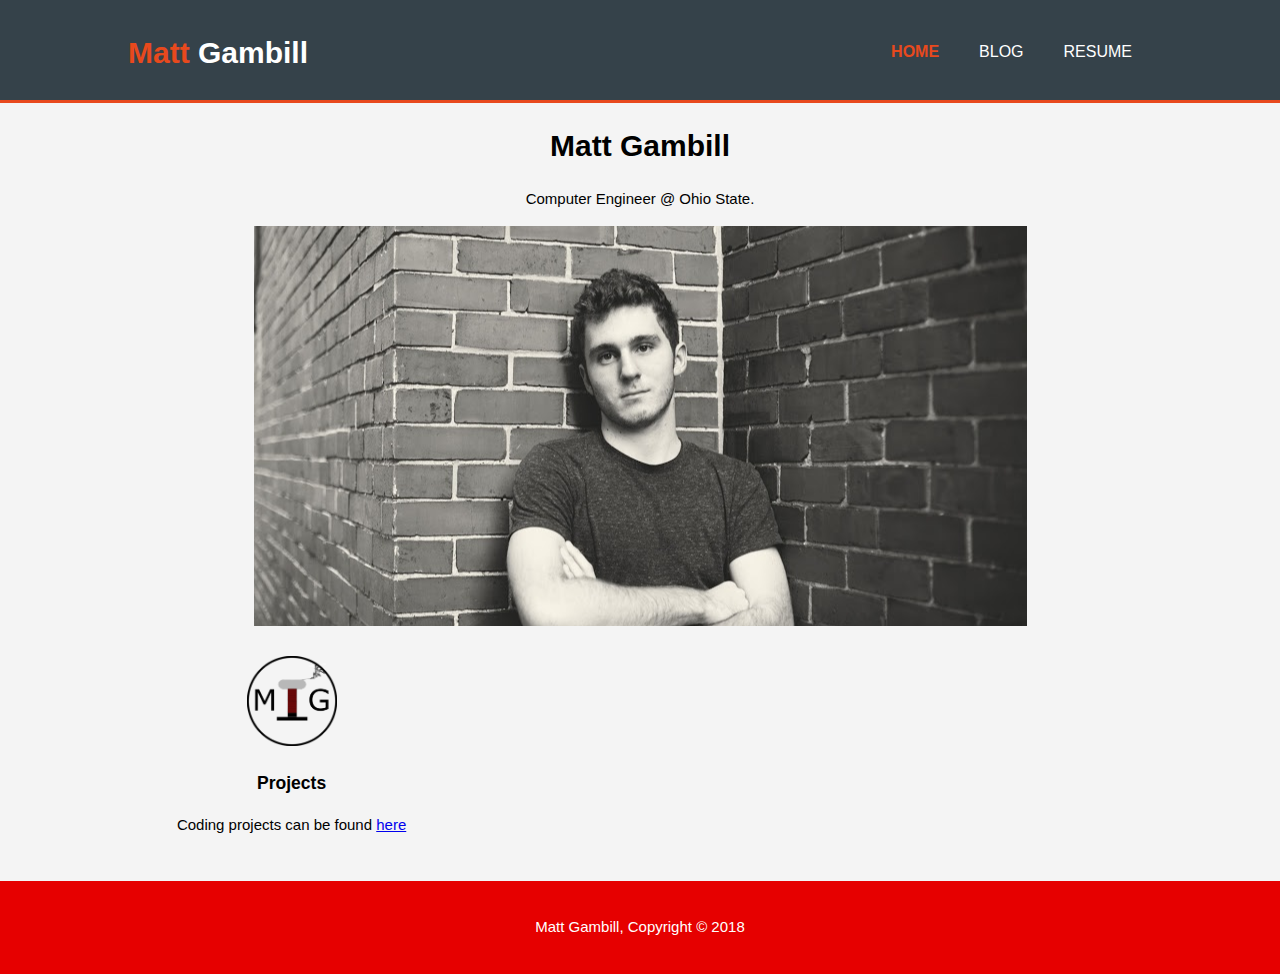
<file: index.html>
<!DOCTYPE html>
<html>
  <head>
    <meta charset="utf-8">
    <meta name="viewport" content="width=device-width">
    <meta name="description" content="Affordable and professional web design">
	  <meta name="keywords" content="web design, affordable web design, professional web design">
  	<meta name="author" content="Brad Traversy">
    <title>Matt Gambill | Welcome</title>
    <link rel="stylesheet" href="./css/style.css">
  </head>
  <body>
    <header>
      <div class="container">
        <div id="branding">
          <h1><span class="highlight">Matt</span> Gambill</h1>
        </div>
        <nav>
          <ul>
            <li class="current"><a href="index.html">Home</a></li>
            <li><a href="https://mattgambill.github.io">Blog</a></li>
            <li><a href="https://s3.amazonaws.com/symp.csm.usprod/asc-osu/files/bed/bed172cbe82974011089eab804c3b6c4.pdf" target="_blank">Resume</a></li>
          </ul>
        </nav>
      </div>
    </header>

    <section id="title">
      <div class="container">
        <h1>Matt Gambill</h1>
        <p>Computer Engineer @ Ohio State.</p>
      </div>
    </section>

    <section id="showcase">
      <div class="container">
       <!--<h1>Matt Gambill</h1>
        <p>Computer Engineer @ Ohio State.</p>-->
      </div>
    </section>


    <section id="boxes">
      <div class="container">
        <div class="box">
          <img src="./img/logo_html.png">
          <h3>Projects</h3>
          <p>Coding projects can be found <a href="https://github.com/mattgambill">here</a></p>
        </div>
    </section>

    <footer>
      <p>Matt Gambill, Copyright &copy; 2018</p>
    </footer>
  </body>
</html>
</file>
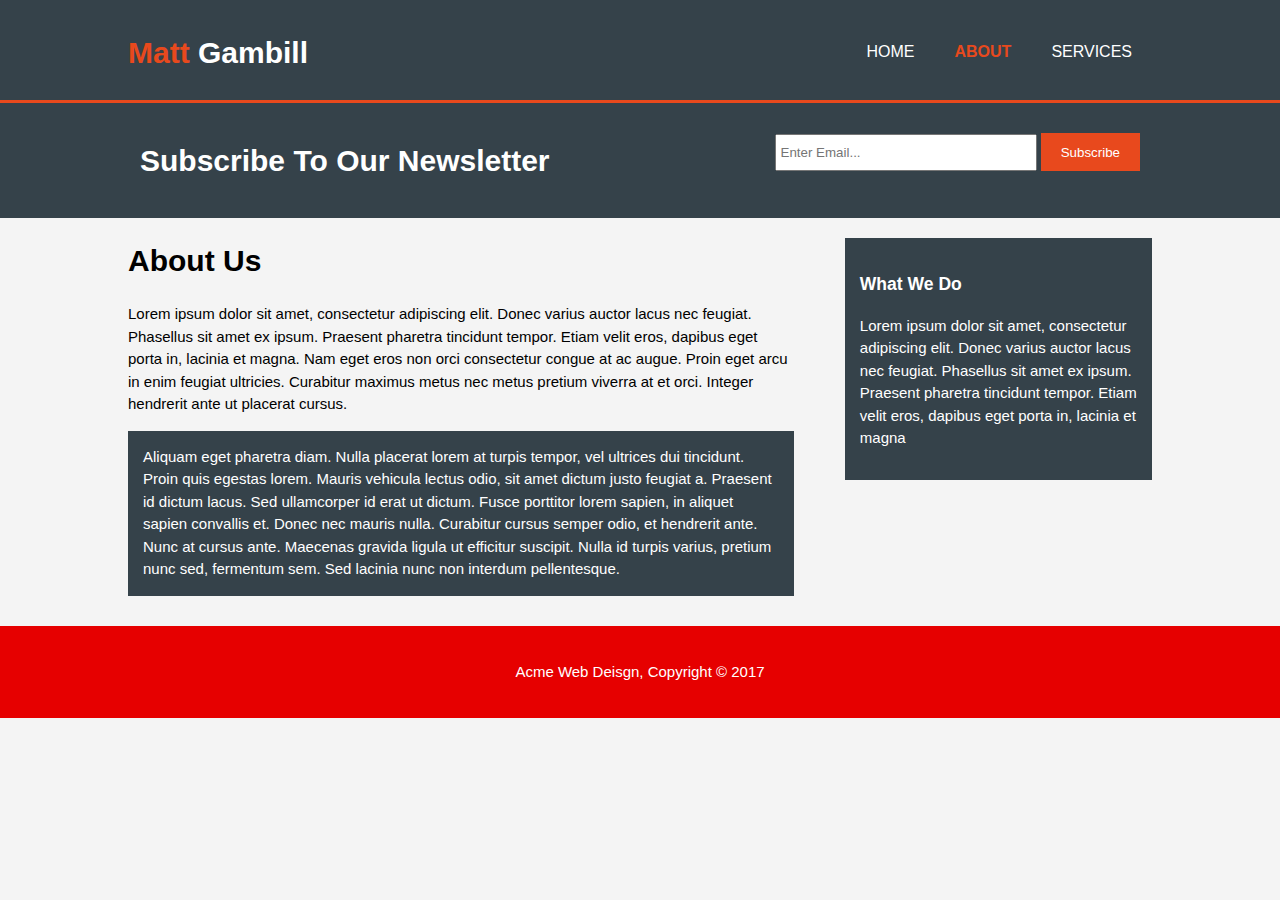
<file: about.html>
<!DOCTYPE html>
<html>
  <head>
    <meta charset="utf-8">
    <meta name="viewport" content="width=device-width">
    <meta name="description" content="Affordable and professional web design">
	  <meta name="keywords" content="web design, affordable web design, professional web design">
  	<meta name="author" content="Brad Traversy">
    <title>Acme Web Deisgn | About</title>
    <link rel="stylesheet" href="./css/style.css">
  </head>
  <body>
    <header>
      <div class="container">
        <div id="branding">
          <h1><span class="highlight">Matt</span> Gambill</h1>
        </div>
        <nav>
          <ul>
            <li><a href="index.html">Home</a></li>
            <li class="current"><a href="about.html">About</a></li>
            <li><a href="services.html">Services</a></li>
          </ul>
        </nav>
      </div>
    </header>

    <section id="newsletter">
      <div class="container">
        <h1>Subscribe To Our Newsletter</h1>
        <form>
          <input type="email" placeholder="Enter Email...">
          <button type="submit" class="button_1">Subscribe</button>
        </form>
      </div>
    </section>

    <section id="main">
      <div class="container">
        <article id="main-col">
          <h1 class="page-title">About Us</h1>
          <p>
            Lorem ipsum dolor sit amet, consectetur adipiscing elit. Donec varius auctor lacus nec feugiat. Phasellus sit amet ex ipsum. Praesent pharetra tincidunt tempor. Etiam velit eros, dapibus eget porta in, lacinia et magna. Nam eget eros non orci consectetur congue at ac augue. Proin eget arcu in enim feugiat ultricies. Curabitur maximus metus nec metus pretium viverra at et orci. Integer hendrerit ante ut placerat cursus.
          </p>
          <p class="dark">
Aliquam eget pharetra diam. Nulla placerat lorem at turpis tempor, vel ultrices dui tincidunt. Proin quis egestas lorem. Mauris vehicula lectus odio, sit amet dictum justo feugiat a. Praesent id dictum lacus. Sed ullamcorper id erat ut dictum. Fusce porttitor lorem sapien, in aliquet sapien convallis et. Donec nec mauris nulla. Curabitur cursus semper odio, et hendrerit ante. Nunc at cursus ante. Maecenas gravida ligula ut efficitur suscipit. Nulla id turpis varius, pretium nunc sed, fermentum sem. Sed lacinia nunc non interdum pellentesque.
          </p>
        </article>

        <aside id="sidebar">
          <div class="dark">
            <h3>What We Do</h3>
            <p>Lorem ipsum dolor sit amet, consectetur adipiscing elit. Donec varius auctor lacus nec feugiat. Phasellus sit amet ex ipsum. Praesent pharetra tincidunt tempor. Etiam velit eros, dapibus eget porta in, lacinia et magna</p>
          </div>
        </aside>
      </div>
    </section>

    <footer>
      <p>Acme Web Deisgn, Copyright &copy; 2017</p>
    </footer>
  </body>
</html>
</file>
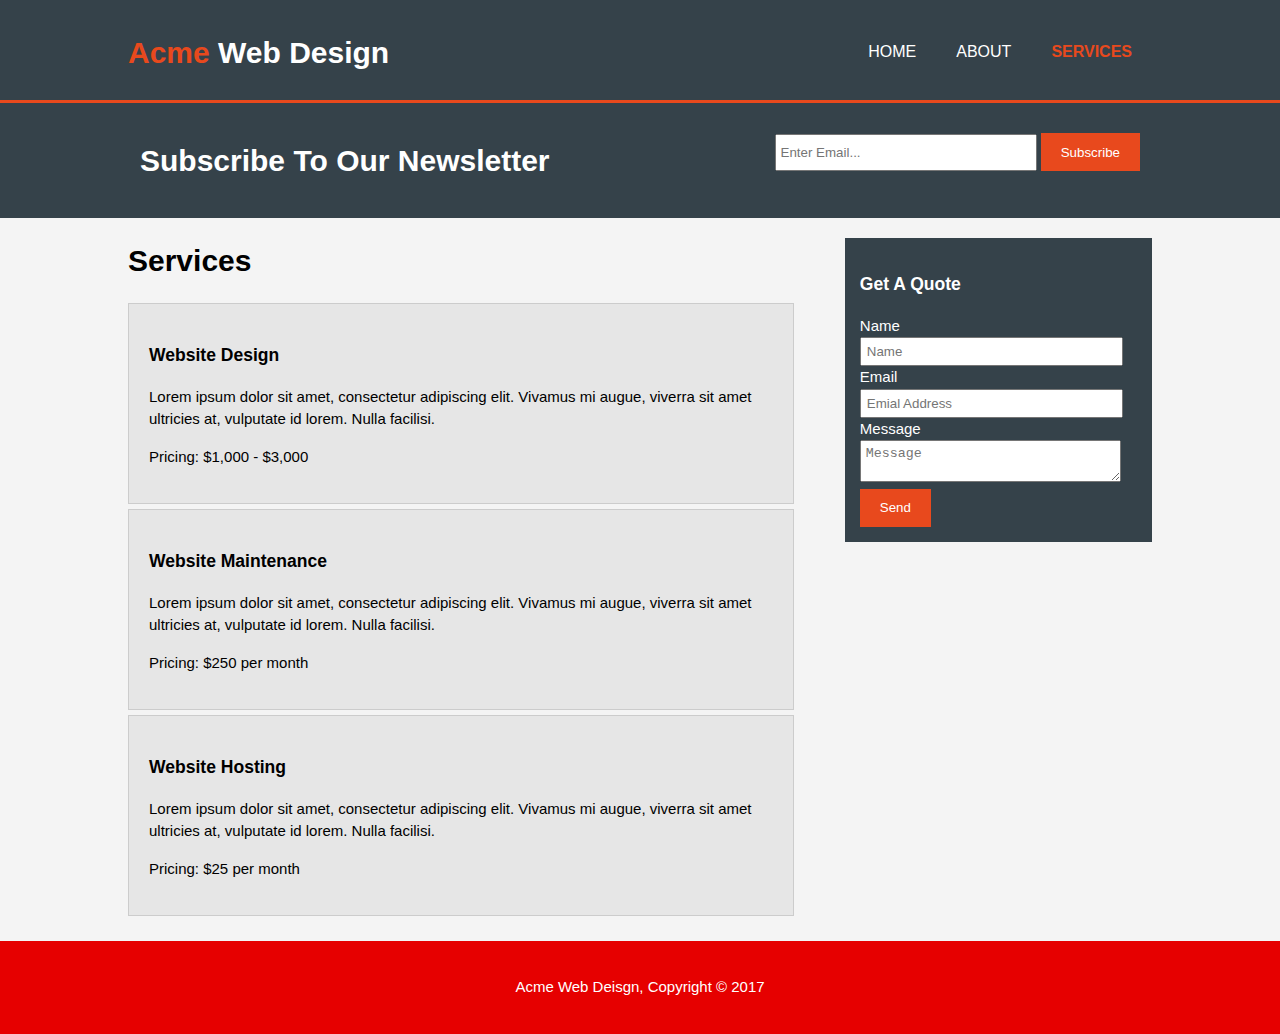
<file: services.html>
<!DOCTYPE html>
<html>
  <head>
    <meta charset="utf-8">
    <meta name="viewport" content="width=device-width">
    <meta name="description" content="Affordable and professional web design">
	  <meta name="keywords" content="web design, affordable web design, professional web design">
  	<meta name="author" content="Brad Traversy">
    <title>Acme Web Deisgn | Services</title>
    <link rel="stylesheet" href="./css/style.css">
  </head>
  <body>
    <header>
      <div class="container">
        <div id="branding">
          <h1><span class="highlight">Acme</span> Web Design</h1>
        </div>
        <nav>
          <ul>
            <li><a href="index.html">Home</a></li>
            <li><a href="about.html">About</a></li>
            <li class="current"><a href="services.html">Services</a></li>
          </ul>
        </nav>
      </div>
    </header>

    <section id="newsletter">
      <div class="container">
        <h1>Subscribe To Our Newsletter</h1>
        <form>
          <input type="email" placeholder="Enter Email...">
          <button type="submit" class="button_1">Subscribe</button>
        </form>
      </div>
    </section>

    <section id="main">
      <div class="container">
        <article id="main-col">
          <h1 class="page-title">Services</h1>
          <ul id="services">
            <li>
              <h3>Website Design</h3>
              <p>Lorem ipsum dolor sit amet, consectetur adipiscing elit. Vivamus mi augue, viverra sit amet ultricies at, vulputate id lorem. Nulla facilisi.</p>
						  <p>Pricing: $1,000 - $3,000</p>
            </li>
            <li>
              <h3>Website Maintenance</h3>
              <p>Lorem ipsum dolor sit amet, consectetur adipiscing elit. Vivamus mi augue, viverra sit amet ultricies at, vulputate id lorem. Nulla facilisi.</p>
						  <p>Pricing: $250 per month</p>
            </li>
            <li>
              <h3>Website Hosting</h3>
              <p>Lorem ipsum dolor sit amet, consectetur adipiscing elit. Vivamus mi augue, viverra sit amet ultricies at, vulputate id lorem. Nulla facilisi.</p>
						  <p>Pricing: $25 per month</p>
            </li>
          </ul>
        </article>

        <aside id="sidebar">
          <div class="dark">
            <h3>Get A Quote</h3>
            <form class="quote">
  						<div>
  							<label>Name</label><br>
  							<input type="text" placeholder="Name">
  						</div>
  						<div>
  							<label>Email</label><br>
  							<input type="email" placeholder="Emial Address">
  						</div>
  						<div>
  							<label>Message</label><br>
  							<textarea placeholder="Message"></textarea>
  						</div>
  						<button class="button_1" type="submit">Send</button>
					</form>
          </div>
        </aside>
      </div>
    </section>

    <footer>
      <p>Acme Web Deisgn, Copyright &copy; 2017</p>
    </footer>
  </body>
</html>
</file>
<file: css/style.css>
body{
  font: 15px/1.5 Arial, Helvetica,sans-serif;
  padding:0;
  margin:0;
  background-color:#f4f4f4;
}

/* Global */
.container{
  width:80%;
  margin:auto;
  overflow:hidden;
}

ul{
  margin:0;
  padding:0;
}

.button_1{
  height:38px;
  background:#e8491d;
  border:0;
  padding-left: 20px;
  padding-right:20px;
  color:#ffffff;
}

.dark{
  padding:15px;
  background:#35424a;
  color:#ffffff;
  margin-top:10px;
  margin-bottom:10px;
}

/* Header **/
header{
  background:#35424a;
  color:#ffffff;
  padding-top:30px;
  min-height:70px;
  border-bottom:#e8491d 3px solid;
}

header a{
  color:#ffffff;
  text-decoration:none;
  text-transform: uppercase;
  font-size:16px;
}

header li{
  float:left;
  display:inline;
  padding: 0 20px 0 20px;
}

header #branding{
  float:left;
}

header #branding h1{
  margin:0;
}

header nav{
  float:right;
  margin-top:10px;
}

header .highlight, header .current a{
  color:#e8491d;
  font-weight:bold;
}

header a:hover{
  color:#cccccc;
  font-weight:bold;
}
/* Title */
#title{
  text-align: center;
  color: #000000
}
/* Showcase */
#showcase{
  min-height:400px;
  background:url('../img/showcase.jpg') no-repeat center center;
  text-align:center;
  color:#ffffff;
}

#showcase h1{
  margin-top:100px;
  font-size:55px;
  margin-bottom:10px;
}

#showcase p{
  font-size:20px;
}

/* Newsletter */
#newsletter{
  padding:15px;
  color:#ffffff;
  background:#35424a
}

#newsletter h1{
  float:left;
}

#newsletter form {
  float:right;
  margin-top:15px;
}

#newsletter input[type="email"]{
  padding:4px;
  height:25px;
  width:250px;
}

/* Boxes */
#boxes{
  margin-top:20px;
}

#boxes .box{
  float:center;
  text-align: center;
  width:30%;
  padding:10px;
}

#boxes .box img{
  width:90px;
}

/* Sidebar */
aside#sidebar{
  float:right;
  width:30%;
  margin-top:10px;
}

aside#sidebar .quote input, aside#sidebar .quote textarea{
  width:90%;
  padding:5px;
}

/* Main-col */
article#main-col{
  float:left;
  width:65%;
}

/* Services */
ul#services li{
  list-style: none;
  padding:20px;
  border: #cccccc solid 1px;
  margin-bottom:5px;
  background:#e6e6e6;
}

footer{
  padding:20px;
  margin-top:20px;
  color:#ffffff;
  background-color:#e60000;
  text-align: center;
}

/* Media Queries */
@media(max-width: 768px){
  header #branding,
  header nav,
  header nav li,
  #newsletter h1,
  #newsletter form,
  #boxes .box,
  article#main-col,
  aside#sidebar{
    float:none;
    text-align:center;
    width:100%;
  }

  header{
    padding-bottom:20px;
  }

  #showcase h1{
    margin-top:40px;
  }

  #newsletter button, .quote button{
    display:block;
    width:100%;
  }

  #newsletter form input[type="email"], .quote input, .quote textarea{
    width:100%;
    margin-bottom:5px;
  }
}
</file>
